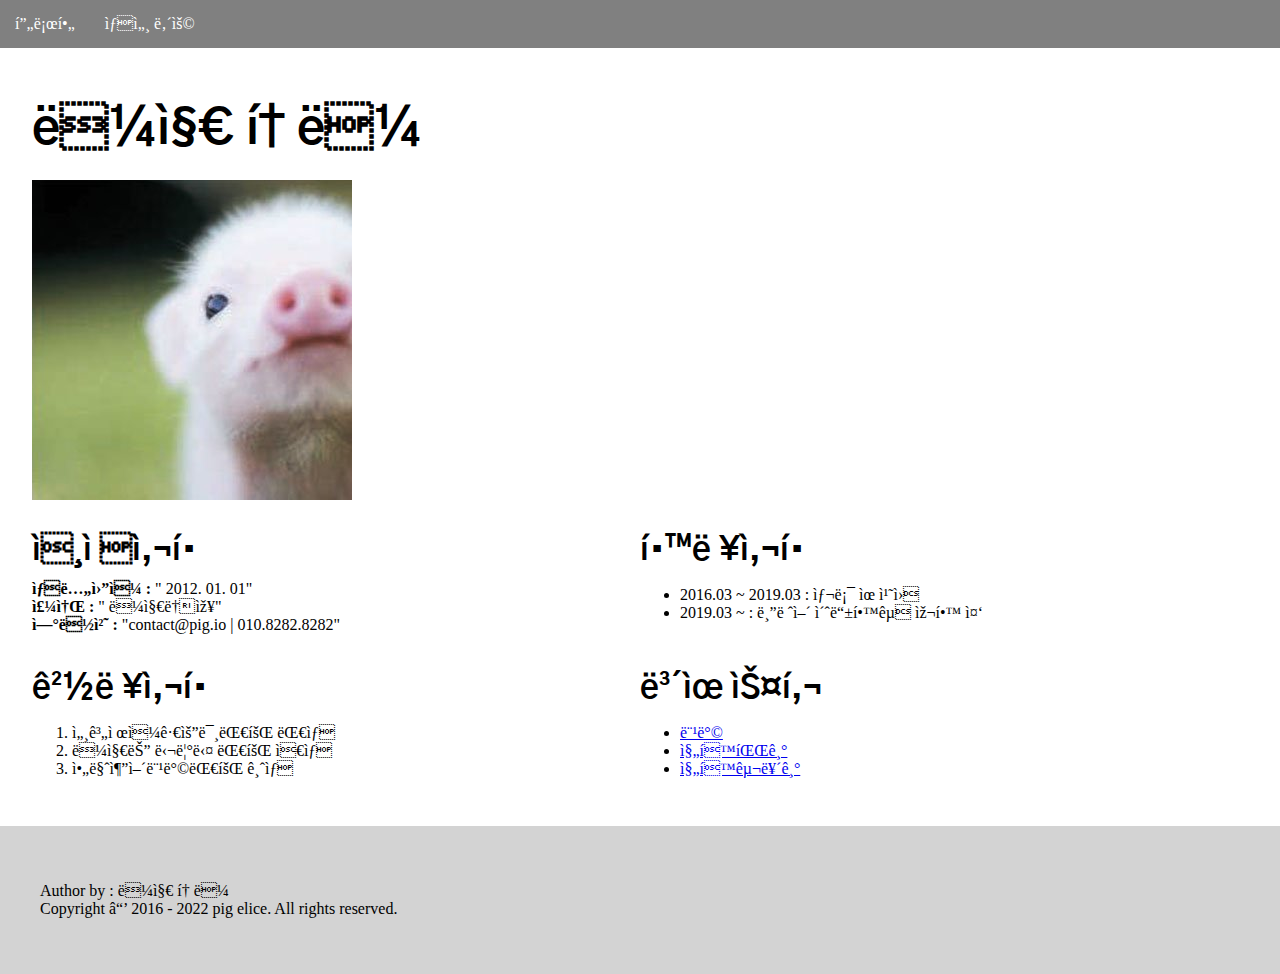
<file: index.html>
<!DOCTYPE html>
<html lang="ko">
    <head>
        <meta charset="UFT-8">
        <meta name="viewport" content="width=device-width, initial-scale=1.0">

        <link rel="preconnect" href="https://fonts.googleapis.com">
        <link rel="preconnect" href="https://fonts.gstatic.com" crossorigin>
        <link href="https://fonts.googleapis.com/css2?family=Gothic+A1&display=swap" rel="stylesheet">

        <link rel="stylesheet" href="intro.css">
        <title>LetMeIntroduceMyself</title>

    </head>
    <body>
        <header>
            <nav>
                <ul>
                    <li>
                        <a class="btn" href="#profile">프로필</a>
                    </li>
                    <li>
                        <a class="btn" href="#profiledetail">상세 내용</a>
                    </li>
                </ul>
            </nav>
        </header>
        <main>
            <article>
                <h1 id="pigelice">돼지 토끼</h1>
                <div class="pigprofile"><img src="pig.jpeg" alt="아기돼지프로필"/></div>
            </article>

            <article id="pigbaby">
                <section>
                    <h3 class="detail">인적사항</h3>
                    <div>
                        <strong>생년월일 :</strong>
                        " 2012. 01. 01"  
                    </div>
                        <strong>주소 :</strong>
                        " 돼지농장"
                    <div>
                    <div>
                        <strong>연락처 :</strong>
                        "contact@pig.io | 010.8282.8282"
                    </div>

                    </div>
                </section>
                <section>
                    <h3 class="detail">학력사항</h3>
                    <ul>
                        <li>2016.03 ~ 2019.03 : 샬롯 유치원</li>
                        <li>2019.03 ~ : 블레어 초등학교 재학 중</li>
                    </ul>
                </section>
                <section>
                    <h3 class="detail">경력사항</h3>
                    <ol>
                        <li>세계제일귀요미대회 대상</li>
                        <li>돼지는 달린다 대회 은상</li>
                        <li>아마추어먹방대회 금상</li>
                    </ol>
                </section>
                <section>
                    <h3 class="detail">보유스킬</h3>
                    <ul>
                        
                        <li> <a href="https://www.google.com/search?q=%EB%A8%B9%EB%B0%A9&source=lnms&tbm=isch&sa=X&ved=2ahUKEwiP7fuyxLT6AhXMO3AKHSSTB3kQ_AUoAnoECAIQBA&biw=774&bih=789&dpr=1"> 먹방 </a></li>
                        <li><a href="https://www.google.com/search?q=%EB%8F%BC%EC%A7%80+%EC%A7%84%ED%9D%99%EB%AA%A9%EC%9A%95&tbm=isch&ved=2ahUKEwiAxoLkxLT6AhWVUPUHHZmFC-UQ2-cCegQIABAA&oq=%EB%8F%BC%EC%A7%80+%EC%A7%84%ED%9D%99%EB%AA%A9%EC%9A%95&gs_lcp=CgNpbWcQAzIFCAAQgARQAFi1CGCnCWgBcAB4AIABnAGIAcsFkgEDMC42mAEAoAEBqgELZ3dzLXdpei1pbWfAAQE&sclient=img&ei=_rEyY4DPOpWh1e8PmYuuqA4&bih=789&biw=774">진흙파기</a></li>
                        <li><a href="https://www.google.com/search?q=%EB%8F%BC%EC%A7%80+%EC%96%B4%EC%A7%88%EB%A6%AC%ED%8B%B0&tbm=isch&ved=2ahUKEwjS98-2xLT6AhWaTPUHHbhXCSwQ2-cCegQIABAA&oq=%EB%8F%BC%EC%A7%80+%EC%96%B4%EC%A7%88%EB%A6%AC%ED%8B%B0&gs_lcp=CgNpbWcQAzoFCAAQgAQ6CAgAEIAEELEDOggIABCxAxCDAToLCAAQgAQQsQMQgwFQ8RBYyx5g7h9oA3AAeASAAZkBiAHiDpIBBDAuMTaYAQCgAQGqAQtnd3Mtd2l6LWltZ8ABAQ&sclient=img&ei=n7EyY5KsLpqZ1e8PuK-l4AI&bih=789&biw=774">진흙구르기</a></li>
                    </ul>
                </section>
        
            </article>
    
        </main>
        <footer>
            
            <p>Author by : 돼지 토끼<br>Copyright ⓒ 2016 - 2022 pig elice. All rights reserved.</p>             
            
        </footer>
    </body>
</html>
</file>
<file: intro.css>
body {
  margin: 0;
  padding: 0;
}

header {
  background-color: grey;
}
.btn:hover {
  background-color: darkgrey;
  letter-spacing: 4px;
  transition: all 0.4s ease-in;
}


nav ul {
  display: flex;
  margin: 0;
  padding: 0;
}

nav ul li {
  list-style: none;
  padding: 15px;
}

nav a {
  text-decoration: none;
  color: white;
}

.pigprofile {
  width: 320px;
  height: 320px;
  overflow: hidden;
}
.pigprofile img:hover {
  width: 320px;
  height: 320px;
  transform: scale(1.2);
  transition: transform 1s;
}

main {
  padding: 32px;
  display: flex;
  flex-direction: column;
}

#pigelice {
  font-size: 48px;
  font-family: "Gothic A1", sans-serif;
  margin: 20px 0;
}

#pigbaby {
  display: grid;
  grid-template-columns: 1fr 1fr;
}

.detail {
  font-size: 32px;
  font-family: "Gothic A1", sans-serif;
  margin: 30px 0 10px 0;
}

footer {
  padding: 40px;
  background-color: lightgray;
}

@media (max-width: 768px) {
  main {
    display: flex;
    flex-direction: column;
    align-items: center;
  }
  .sub-container {
    display: block;
  }
}
</file>
